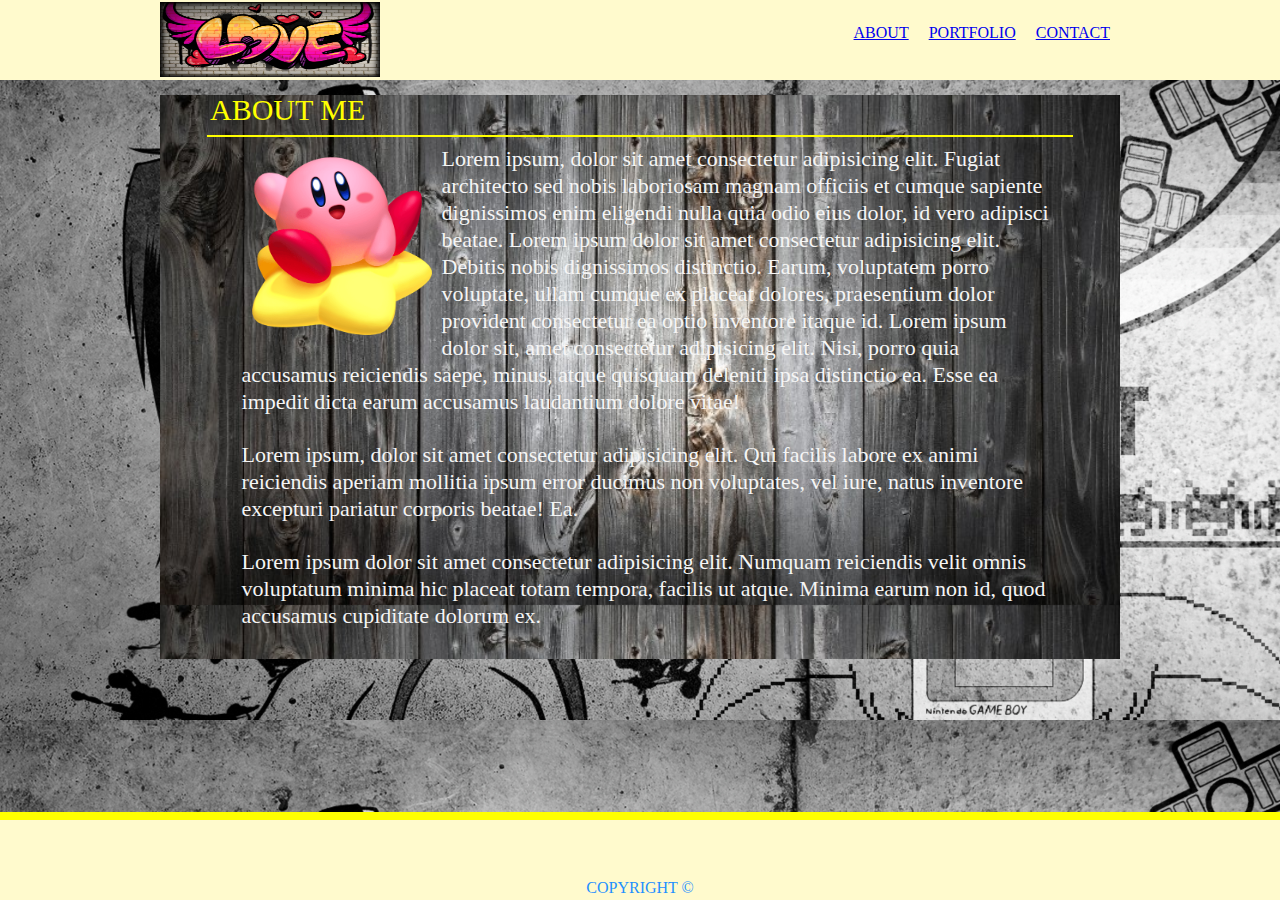
<file: index.html>
<!DOCTYPE html>
<html lang="en">
<head>
    <meta charset="UTF-8">
    <meta name="viewport" content="width=device-width, initial-scale=1.0">
    <meta http-equiv="X-UA-Compatible" content="ie=edge">
    <title>ABOUT: Roy</title>

    <link rel="stylesheet" type="text/css" href="assets/css/reset.css">    
    <link rel="stylesheet" type="text/css" href="assets/css/style.css">

</head>
<body>
    <nav class= "navfull">
        <nav>    
        <img  id="logo" src="assets/images/Love-pic.png">
        

        
        <ul class= "navlinks">
            <li class="navlink"><a href="index.html">ABOUT</a></li>
            <li class="navlink"><a href="portfolio.html">PORTFOLIO</a></li>
            <li class="navlink"><a href="contat.html">CONTACT</a></li>
        </ul>
       </nav> 
    </nav>
    
    <div class="container">
        <div class= "content">
                
                <h1>ABOUT ME</h1>
                <hr color= "yellow" width= "90%";>

            <p><img id="kirby" src="assets/images/kirby-star2.png" alt="WHOOPS">Lorem ipsum, dolor sit amet consectetur adipisicing elit. Fugiat architecto sed nobis laboriosam magnam officiis et cumque sapiente dignissimos enim eligendi nulla quia odio eius dolor, id vero adipisci beatae.  Lorem ipsum dolor sit amet consectetur adipisicing elit. Debitis nobis dignissimos distinctio. Earum, voluptatem porro voluptate, ullam cumque ex placeat dolores, praesentium dolor provident consectetur ea optio inventore itaque id.  Lorem ipsum dolor sit, amet consectetur adipisicing elit. Nisi, porro quia accusamus reiciendis saepe, minus, atque quisquam deleniti ipsa distinctio ea. Esse ea impedit dicta earum accusamus laudantium dolore vitae!
            </p>
            <br>
            <p>
                Lorem ipsum, dolor sit amet consectetur adipisicing elit. Qui facilis labore ex animi reiciendis aperiam mollitia ipsum error ducimus non voluptates, vel iure, natus inventore excepturi pariatur corporis beatae! Ea.
            </p>
            <br>
            <p>
                Lorem ipsum dolor sit amet consectetur adipisicing elit. Numquam reiciendis velit omnis voluptatum minima hic placeat totam tempora, facilis ut atque. Minima earum non id, quod accusamus cupiditate dolorum ex.
            </p>

        </div>
    </div>
    
    
    <div id="footer">
        COPYRIGHT &COPY;
    </div>

</body>
</html>
</file>
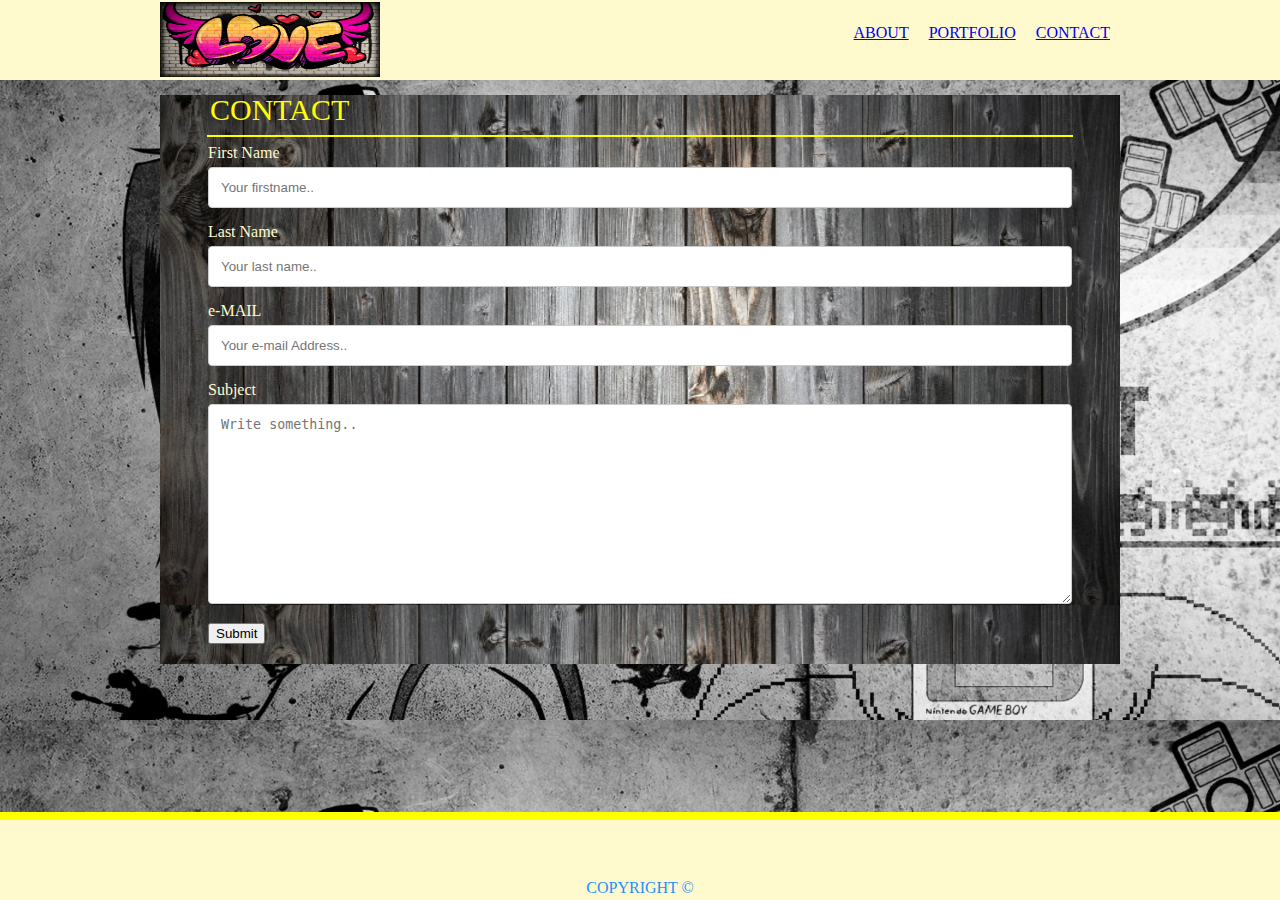
<file: contat.html>
<!DOCTYPE html>
<html lang="en">
<head>
    <meta charset="UTF-8">
    <meta name="viewport" content="width=device-width, initial-scale=1.0">
    <meta http-equiv="X-UA-Compatible" content="ie=edge">
    <title>CONTACT: Roy</title>

    <link rel="stylesheet" type="text/css" href="assets/css/reset.css">    
    <link rel="stylesheet" type="text/css" href="assets/css/style.css">

</head>
<body>
    <nav class= "navfull">
        <nav>    
        <img  id="logo" src="assets/images/Love-pic.png">
        

        
        <ul class= "navlinks">
            <li class="navlink"><a href="index.html">ABOUT</a></li>
            <li class="navlink"><a href="portfolio.html">PORTFOLIO</a></li>
            <li class="navlink"><a href="contat.html">CONTACT</a></li>
        </ul>
       </nav> 
    </nav>
    
    <div class="container">
        <div class= "content">
                
                <h1>CONTACT</h1>
                <hr color= "yellow" width= "90%";>

                <form action="action_page.php">

                        <label id="contactlabel" for="fname">First Name</label>
                        <input type="text" id="fname" name="firstname" placeholder="Your firstname..">
                    
                        <label id="contactlabel" for="lname">Last Name</label>
                        <input type="text" id="lname" name="lastname" placeholder="Your last name..">
                        
                        <label id="contactlabel" for="email">e-MAIL</label>
                        <input type="text" id="email" name="emailaddy" placeholder="Your e-mail Address..">
                        
                        <label id="contactlabel" for="subject">Subject</label>
                        <textarea id="subject" name="subject" placeholder="Write something.." style="height:200px"></textarea>
                    
                        <input type="submit" value="Submit">
                    
                      </form>

        </div>
    </div>
    
    
    <div id="footer">
        COPYRIGHT &COPY;
    </div>

</body>
</html>
</file>
<file: assets/css/style.css>
body {
    position: static;
    background-image: url("../images/GrafWP.jpg");
    background-size :100%;
    margin:auto;
    
}

.navfull{
    background-color:lemonchiffon;
    width:100%;
    height:80px;
    margin-bottom:15px;
}

nav{
    background-color: lemonchiffon;
    width:960px;
    height:80px;
    margin: auto;
    
}
#logo{
    height:75px;
    width: 220px;
    margin-top:2px;
    
}

.navlinks{
    display: flex;
    float:right;
}

.navlink{
    color: whitesmoke;
    text-align: center;
    margin-top:25px;
    border-left: 2px dodgerblue;
    padding:0px 10px;
}

.container{
    
    width:960px;
    height:480px;
    margin: 0 auto;
    
}

.content{
    background-image: url("../images/wood.jpg");
    background-size: 960px auto; 
    padding-bottom:20px;  
}

h1{
    font-size: 30px;
    color:yellow;
    margin:10px;
    margin-left:50px;
}
#kirby{
    width:180px;
    height:180px;
    margin:10px;
    float: left;

}

p{
    color: whitesmoke;
    font-size: 22px;
    line-height: 27px;
    width: 85%;
    margin-left: 8.5%;
    padding-bottom:10px;
}

#footer{
    position: absolute;
    bottom: 0;
    background-color: lemonchiffon;
    color:dodgerblue;
    font-size: 16px;
    text-align: center;
    padding-top: 60px;
    padding-bottom:4px;
    width: 100%;
    border-top: 8px solid yellow;

}

table{
    margin:auto;
    
}


td{
    text-align: center;
    padding: 20px;
}

form{
    width:90%;
    margin: 0 auto;

}




input[type=text], select, textarea {
    width: 100%;
    padding: 12px; 
    border: 1px solid #ccc;
    border-radius: 4px;
    box-sizing: border-box;
    margin-top: 6px;
    margin-bottom: 16px; 
    resize: vertical /
}

#contactlabel{
    color: lemonchiffon;
}
</file>
